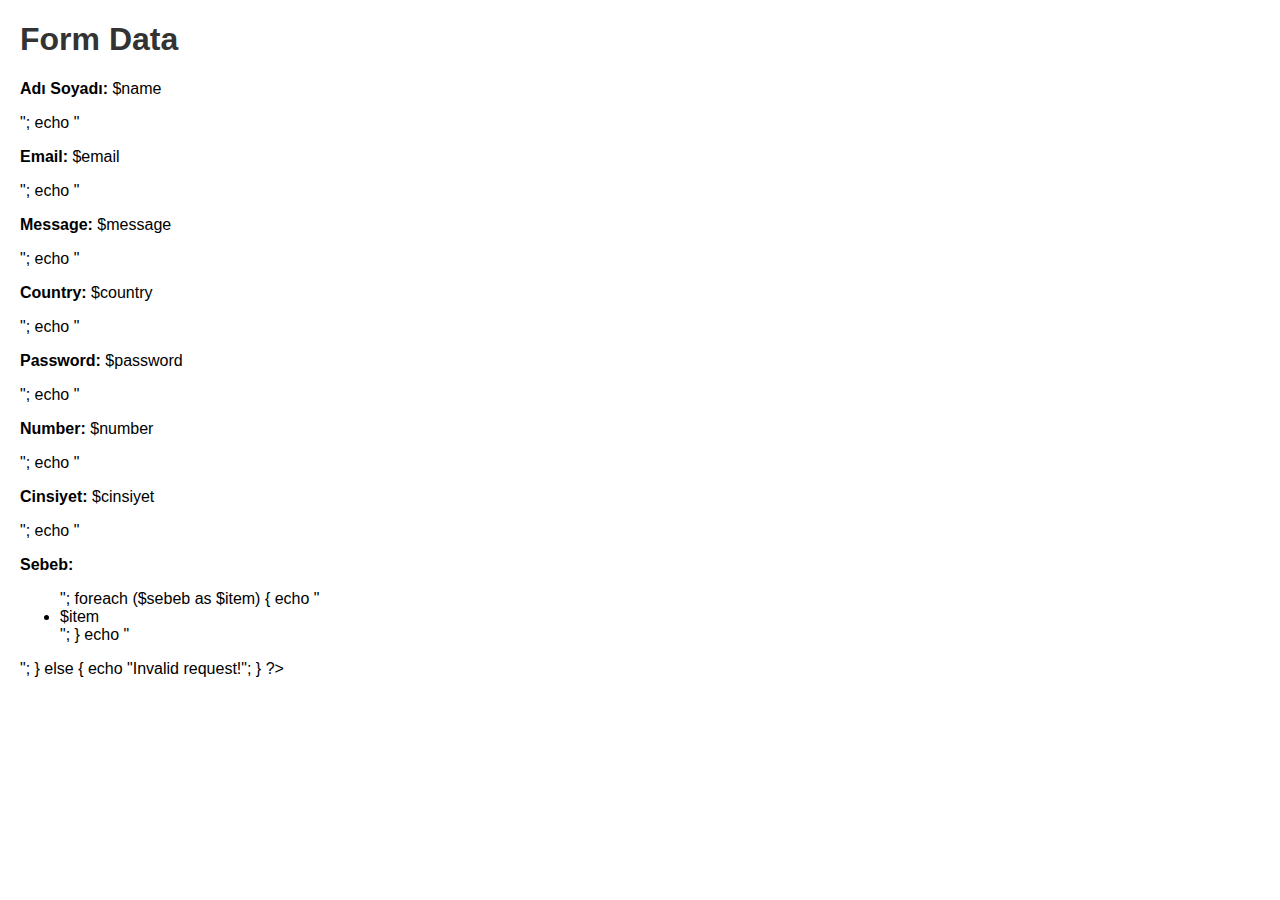
<file: bilgiler.html>
<!--/****************************************************************************
**					SAKARYA ÜNİVERSİTESİ
**				BİLGİSAYAR VE BİLİŞİM BİLİMLERİ FAKÜLTESİ
**				    BİLGİSAYAR MÜHENDİSLİĞİ BÖLÜMÜ
**				         Web Teknoloji
**					2023-2024 BAHAR DÖNEMİ
**	
**				ÖĞRENCİ ADI:             Khaled Abdullatif
**				ÖĞRENCİ NUMARASI:         B221210573
**              DERSİN ALINDIĞI GRUP.:    1. Öğretim B
***************************************************************************-->

<!DOCTYPE html>
<html lang="en">

<head>
    <meta charset="UTF-8">
    <meta name="viewport" content="width=device-width, initial-scale=1.0">
    <title>Bilgiler</title>
</head>

<body>
    <style>
        body {
            font-family: Arial, sans-serif;
            margin: 20px;
        }

        h1 {
            color: #333;
        }

        .form-data {
            background-color: #f9f9f9;
            padding: 20px;
            border: 1px solid #ddd;
            border-radius: 4px;
        }

        .form-data p {
            margin: 10px 0;
        }

        .form-data ul {
            list-style-type: none;
            padding: 0;
        }

        .form-data li {
            background-color: #e9e9e9;
            margin: 5px 0;
            padding: 5px;
            border-radius: 4px;
        }
    </style>
    <h1>Form Data</h1>
    <div id="formData">
        <?php
        if ($_SERVER["REQUEST_METHOD"] == "POST") {
            $name = htmlspecialchars($_POST["name"]);
            $email = htmlspecialchars($_POST["email"]);
            $message = htmlspecialchars($_POST["message"]);
            $country = htmlspecialchars($_POST["country"]);
            $password = htmlspecialchars($_POST["password"]);
            $number = htmlspecialchars($_POST["number"]);
            $cinsiyet = htmlspecialchars($_POST["Cinsiyet"]);
            $sebeb = isset($_POST["sebeb"]) ? $_POST["sebeb"] : array();

            echo "<p><strong>Adı Soyadı:</strong> $name</p>";
            echo "<p><strong>Email:</strong> $email</p>";
            echo "<p><strong>Message:</strong> $message</p>";
            echo "<p><strong>Country:</strong> $country</p>";
            echo "<p><strong>Password:</strong> $password</p>";
            echo "<p><strong>Number:</strong> $number</p>";
            echo "<p><strong>Cinsiyet:</strong> $cinsiyet</p>";
            echo "<p><strong>Sebeb:</strong></p><ul>";
            foreach ($sebeb as $item) {
                echo "<li>$item</li>";
            }
            echo "</ul>";
        } else {
            echo "Invalid request!";
        }
        ?>
    </div>
</body>

</html>
</file>
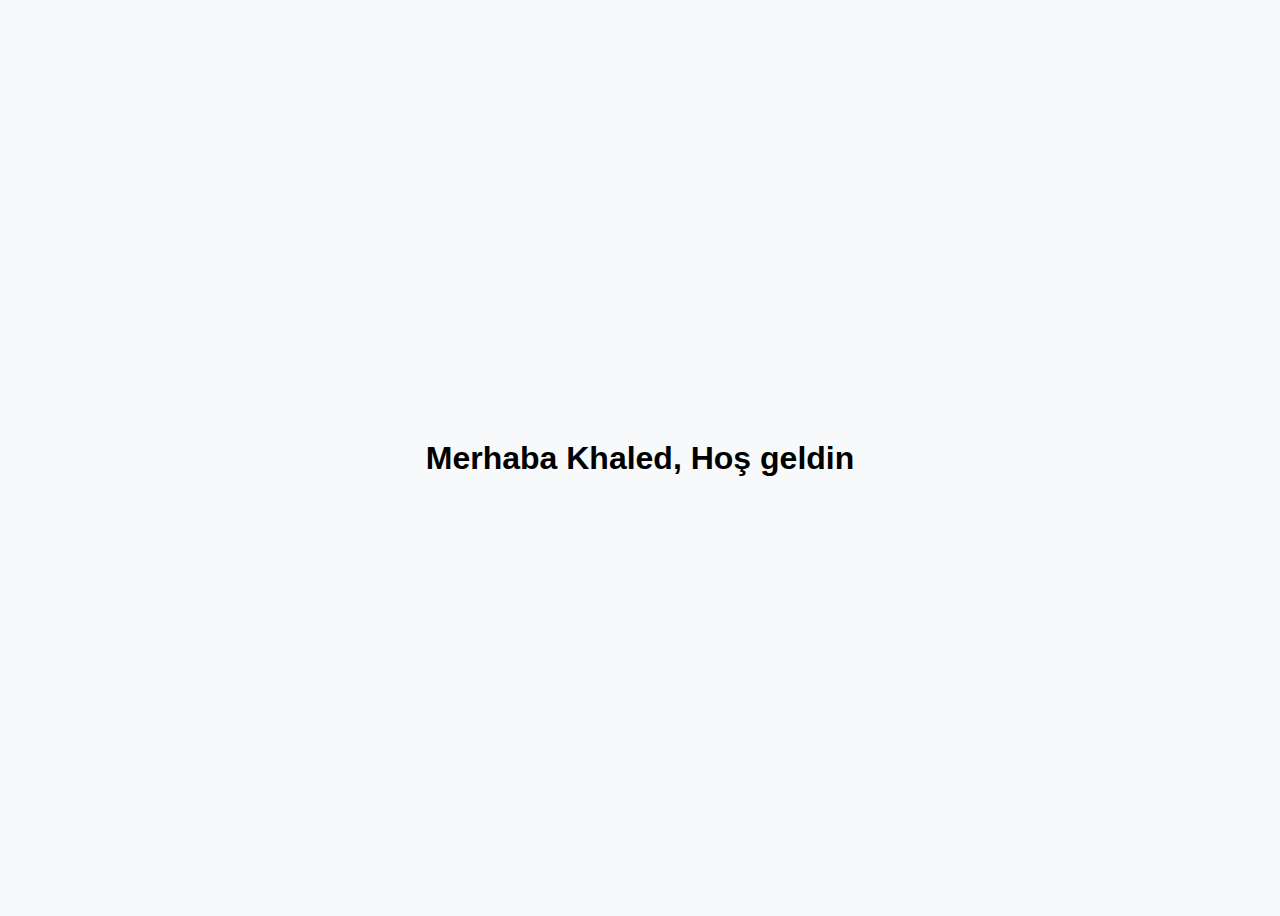
<file: wellcome.html>
<!DOCTYPE html>
<html lang="en">

<head>
    <meta charset="UTF-8">
    <meta name="viewport" content="width=device-width, initial-scale=1.0">
    <title>Welcome</title>
    <style>
        body {
            display: flex;
            justify-content: center;
            align-items: center;
            height: 100vh;
            background-color: #f8f9fa;
            font-family: Arial, sans-serif;
        }

        .message {
            text-align: center;
        }
    </style>
</head>

<body>
    <div class="message">
        <h1>Merhaba Khaled, Hoş geldin</h1>
    </div>
    <script>
        setTimeout(function () {
            window.location.href = 'Hakkinda.html';
        }, 2000); // Redirect after 2 seconds
    </script>
</body>

</html>
</file>
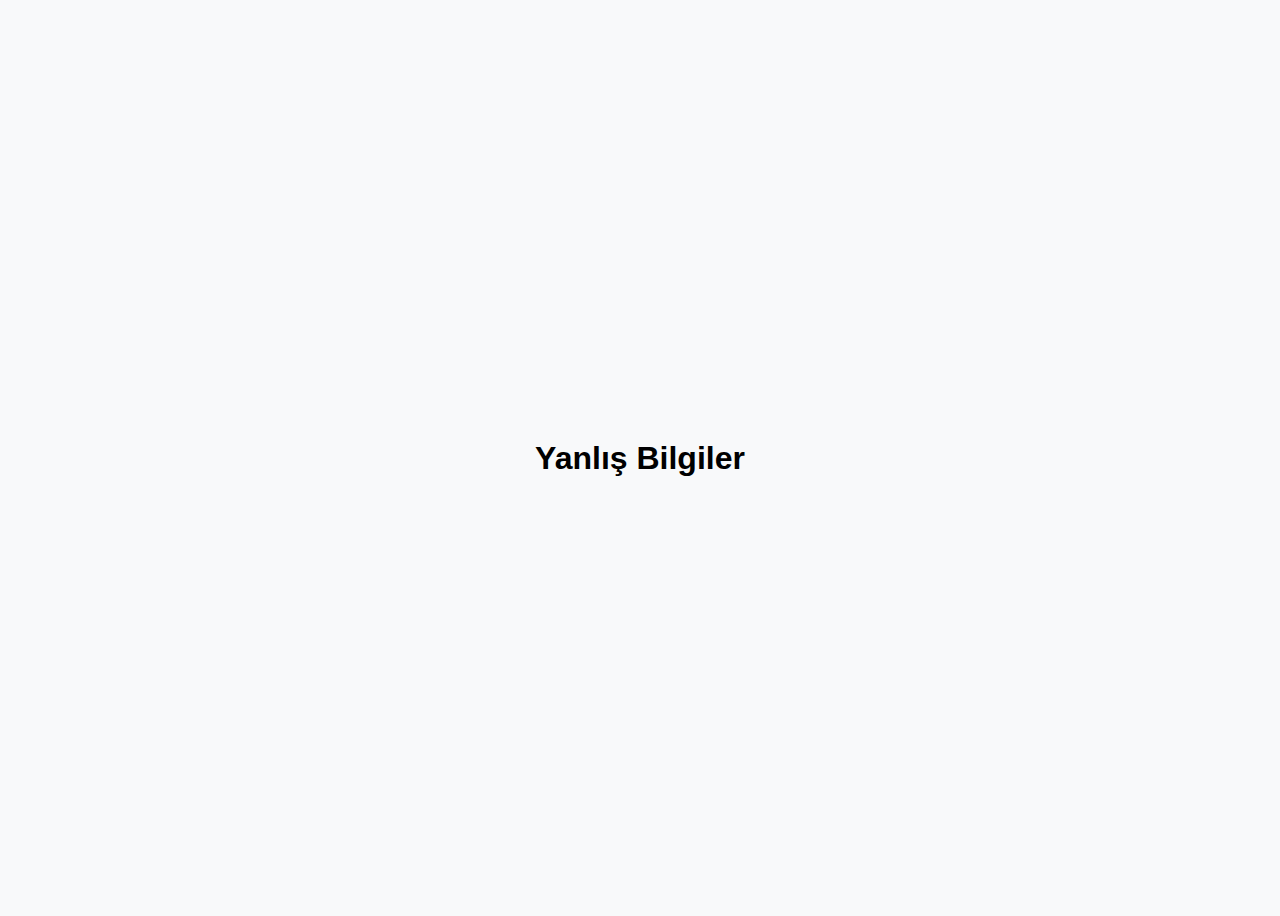
<file: wrongawnser.html>
<!--/****************************************************************************
**					SAKARYA ÜNİVERSİTESİ
**				BİLGİSAYAR VE BİLİŞİM BİLİMLERİ FAKÜLTESİ
**				    BİLGİSAYAR MÜHENDİSLİĞİ BÖLÜMÜ
**				         Web Teknoloji
**					2023-2024 BAHAR DÖNEMİ
**	
**				ÖĞRENCİ ADI:             Khaled Abdullatif
**				ÖĞRENCİ NUMARASI:         B221210573
**              DERSİN ALINDIĞI GRUP.:    1. Öğretim B
***************************************************************************-->
<!DOCTYPE html>
<html lang="en">

<head>
    <meta charset="UTF-8">
    <meta name="viewport" content="width=device-width, initial-scale=1.0">
    <title>Yanlış</title>
    <style>
        body {
            display: flex;
            justify-content: center;
            align-items: center;
            height: 100vh;
            background-color: #f8f9fa;
            font-family: Arial, sans-serif;
        }

        .message {
            text-align: center;
        }
    </style>
</head>

<body>
    <div class="message">
        <h1>Yanlış Bilgiler</h1>
    </div>
    <script>
        // 2 saniye sonra yönlendirme yap
        setTimeout(function () {
            window.location.href = 'index.html';
        }, 2000); // Redirect after 2 seconds
    </script>
</body>

</html>
</file>
